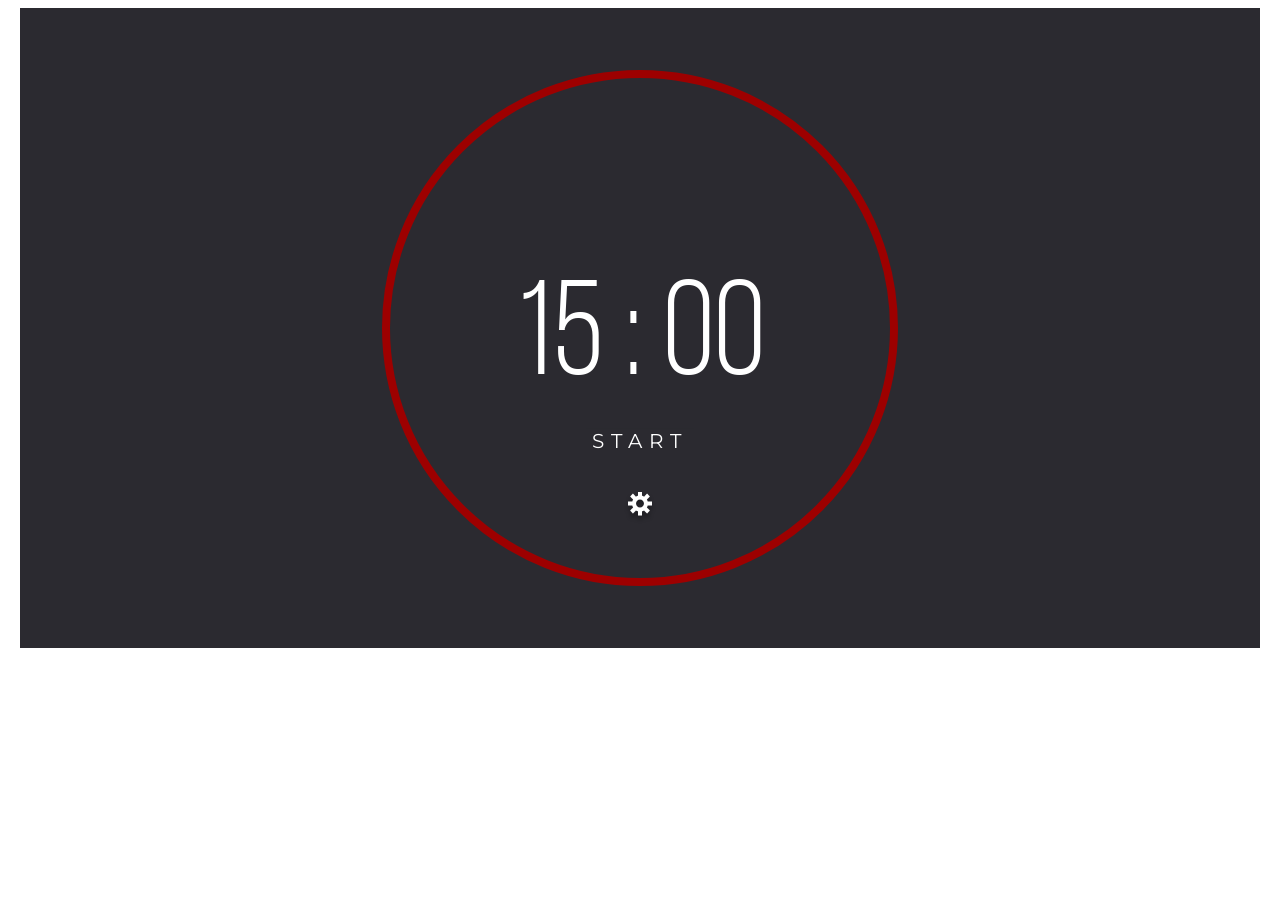
<file: docs/index.html>
<!DOCTYPE html>
<html lang="en">
  <head>
    <meta charset="UTF-8" />
    <meta http-equiv="X-UA-Compatible" content="IE=edge" />
    <meta name="viewport" content="width=device-width, initial-scale=1.0" />
    <title>Podomoro Timer</title>
    <link rel="preconnect" href="https://fonts.googleapis.com" />
    <link rel="preconnect" href="https://fonts.gstatic.com" crossorigin />
    <link
      href="https://fonts.googleapis.com/css2?family=Montserrat:wght@400;700&display=swap"
      rel="stylesheet"
    />

    <link rel="stylesheet" href="./input.css" />
  </head>
  <body>
    <section>
      <div id="circle">
        <div id="time">
          <div id="display">15 : 00</div>
        </div>

        <button id="start">START</button>
        <img id="gear" src="./images/gear.svg" alt="gear icon" />
      </div>
    </section>
  </body>
  <script src="./input.js" defer></script>
</html>
</file>
<file: docs/input.css>
@font-face {
  font-family: "bebasneue-book";
  src: url("../docs/fonts/bebasneue-book-webfont.woff") format("truetype");
  font-weight: normal;
  font-style: normal;
}

section {
  width: 1240px;
  height: 640px;
  background-color: #2b2a30;
  margin: auto auto;
  position: relative;
}

#circle {
  position: absolute;
  top: 50%;
  left: 50%;
  transform: translate(-50%, -50%);
  height: 500px;
  width: 500px;
  border-radius: 50%;
  border: 8px solid #9d0000;

  position: relative;
}

#time {
  position: absolute;
  top: 50%;
  left: 50%;
  transform: translate(-50%, -50%);
}

#display {
  display: inline-block;
  font-family: "bebasneue-book";
  font-size: 134px;
  color: white;
}

#start {
  position: absolute;
  font-family: "Montserrat", sans-serif;
  top: 50%;
  left: 50%;
  font-size: 20px;
  background-color: #2b2a30;
  border: none;
  color: white;
  transform: translate(-50%, 386%);
  letter-spacing: 7px;
}

#gear {
  position: absolute;
  font-family: "Montserrat", sans-serif;
  top: 50%;
  left: 50%;
  transform: translate(-50%, 511%);
  fill: #2b2a30;
}
</file>
<file: STARTER/src/input.css>
@font-face {
  font-family: "bebasneue-book";
  src: url("../fonts/bebasneue-book-webfont.woff") format("truetype");
  font-weight: normal;
  font-style: normal;
}

section {
  width: 1240px;
  height: 640px;
  background-color: #2b2a30;
  margin: auto auto;
  position: relative;
}

#circle {
  position: absolute;
  top: 50%;
  left: 50%;
  transform: translate(-50%, -50%);
  height: 500px;
  width: 500px;
  border-radius: 50%;
  border: 8px solid #9d0000;

  position: relative;
}

#time {
  position: absolute;
  top: 50%;
  left: 50%;
  transform: translate(-50%, -50%);
}

#display {
  display: inline-block;
  font-family: "bebasneue-book";
  font-size: 134px;
  color: white;
}

#start {
  position: absolute;
  font-family: "Montserrat", sans-serif;
  top: 50%;
  left: 50%;
  font-size: 20px;
  background-color: #2b2a30;
  border: none;
  color: white;
  transform: translate(-50%, 386%);
  letter-spacing: 7px;
}

#gear {
  position: absolute;
  font-family: "Montserrat", sans-serif;
  top: 50%;
  left: 50%;
  transform: translate(-50%, 511%);
  fill: #2b2a30;
}
</file>
